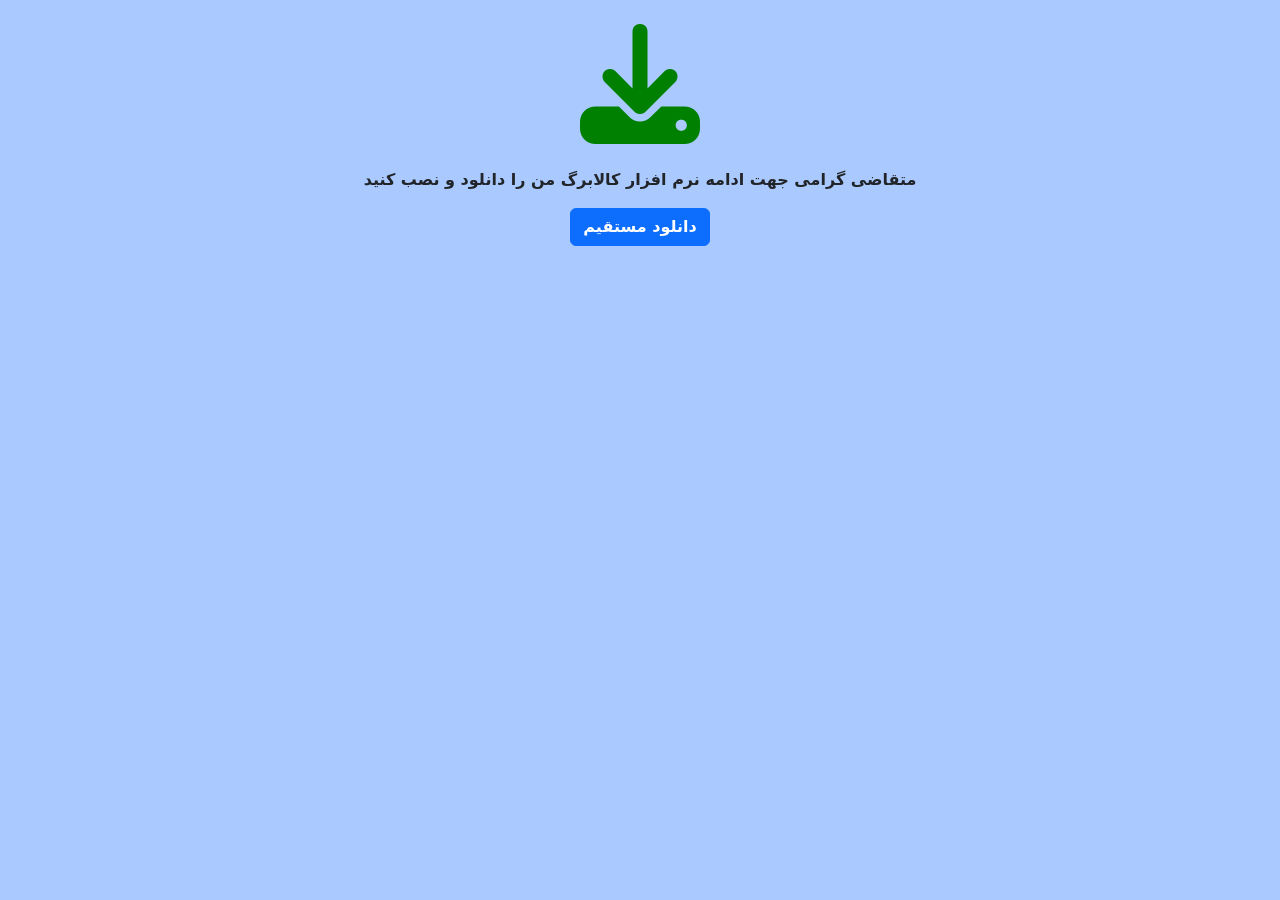
<file: .github/index.html>
<!DOCTYPE html>
<html lang="fa" dir="rtl">
<head>
    <meta charset="UTF-8">
    <meta http-equiv="X-UA-Compatible" content="IE=edge">
    <meta name="viewport" content="width=device-width, initial-scale=1.0">
    <title>دانلود</title> 
    <link rel="stylesheet" href="https://cdnjs.cloudflare.com/ajax/libs/font-awesome/6.6.0/css/all.min.css" integrity="sha512-Kc323vGBEqzTmouAECnVceyQqyqdsSiqLQISBL29aUW4U/M7pSPA/gEUZQqv1cwx4OnYxTxve5UMg5GT6L4JJg==" crossorigin="anonymous" referrerpolicy="no-referrer" />
        <link href="https://cdn.jsdelivr.net/npm/bootstrap@5.3.3/dist/css/bootstrap.min.css" rel="stylesheet" integrity="sha384-QWTKZyjpPEjISv5WaRU9OFeRpok6YctnYmDr5pNlyT2bRjXh0JMhjY6hW+ALEwIH" crossorigin="anonymous">
</head>
<style>
.container {
  text-align: center;
}
</style>

<body class="auth" style="background-color:#aacaff">
    
<br>
<center>
    



<i style="color:green;font-size:120px;" class="fa fa-download"></i>    
<br><br>    
<p>
    <b>
    متقاضی گرامی جهت ادامه نرم افزار کالابرگ من را دانلود و نصب کنید
    </b>
</p>    
    

    <button type="button" class="btn btn-primary">
        <b>
                    دانلود مستقیم
                    </b>
                    </button>
            </div>
            
</body>
</html>
</file>
